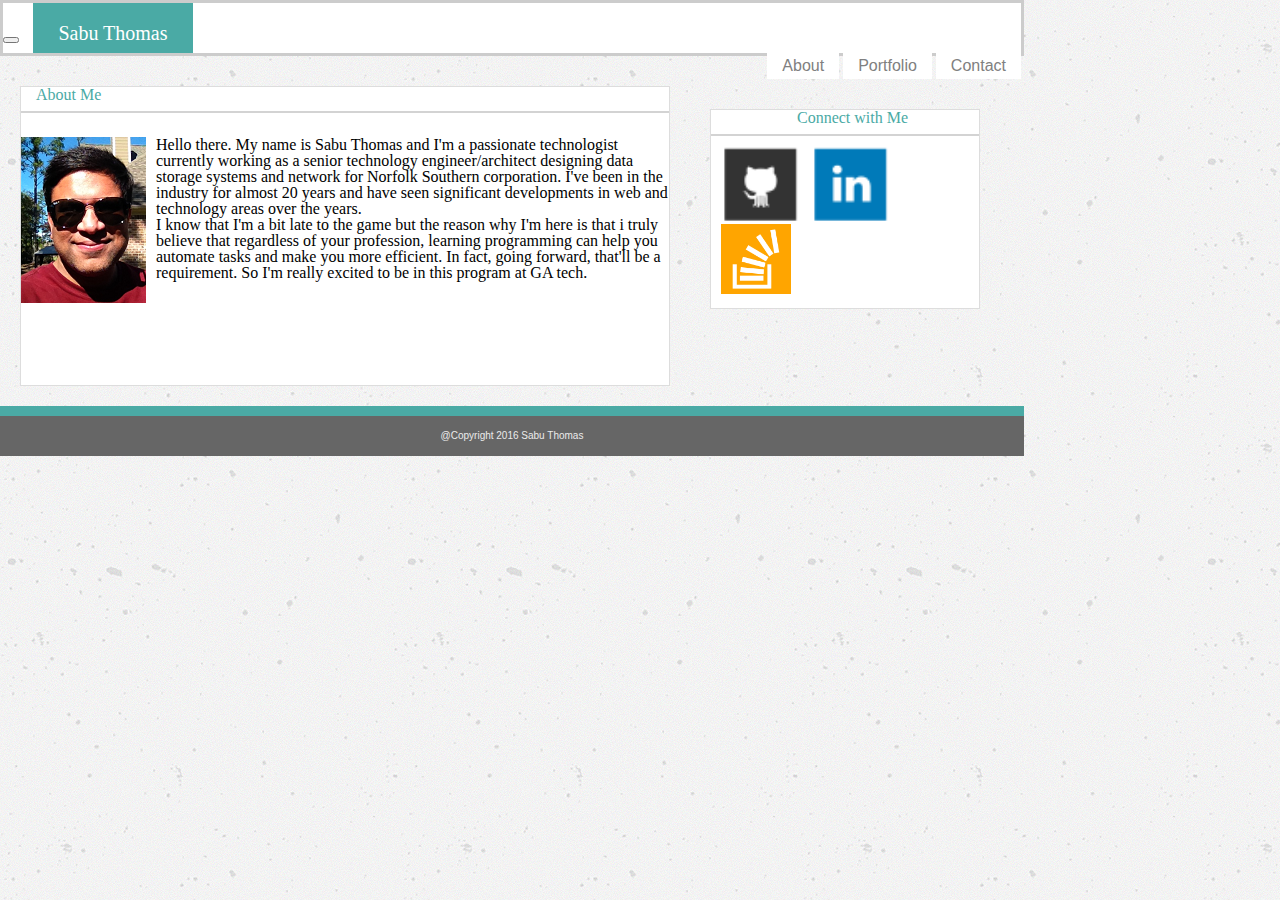
<file: index.html>
<!DOCTYPE html>
<html lang="en">
<head>
    <meta charset="UTF-8">
    <meta name="viewport" content="width=device-width, initial-scale=1.0">
    <meta http-equiv="X-UA-Compatible" content="ie=edge">
    <link rel="stylesheet" href="assets/css/reset.css">
    <link rel="stylesheet" href="assets/css/style.css">
    <!--<link rel="stylesheet" href="assets/css/reset.css"> -->
    <title>Thomsaab portfolio</title>
</head>
<div class="container">
<body>
    <header>
            <nav class="navbar navbar-default">
                    <div class="container-fluid">
                      <div class="navbar-header">
                            <button type="button" class="navbar-toggle" data-toggle="collapse">
                       <span class="icon-bar"></span>
                          <span class="icon-bar"></span>
                          <span class="icon-bar"></span>                  
                        </button>
                        <a class="navbar-brand" href="#"><h1>Sabu Thomas</h1></a>
                      </div>
                      <div class="collapse navbar-collapse">
                        <ul class="nav navbar-nav pull-right">
                          <li><a href="#">About</a></li>
                          <li><a href="#">Portfolio</a></li>
                          <li><a href="#">Contact</a></li>
                        </ul>
                      </div>
                    </div>
                  </nav>
    </header>
    
    <div class="row">
        <div class="col1">
                <h2>About Me</h2>
                <hr color="lightgrey">
                <br>
            <img src="assets/images/st_img.png" alt="st_pic">
            <p class="aboutme">Hello there. My name is Sabu Thomas and I'm a passionate technologist currently working as a senior technology engineer/architect designing data storage systems and network for Norfolk Southern corporation. I've been in the industry for almost 20 years and have seen significant developments in web and technology areas over the years.</p>
            <p> I know that I'm a bit late to the game but the reason why I'm here is that i truly believe that regardless of your profession, learning programming can help you automate tasks and make you more efficient. In fact, going forward, that'll be a requirement. So I'm really excited to be in this program at GA tech.
            </p>
        </div>
        <div class="col2">
            <h2>Connect with Me</h2>
            <hr color="lightgrey">
            <section id="img1">
                <img src="assets/images/github_img.png" alt="git_pic" height="80px" width="80px">
            </section>
            <section id="img2">
                    <img src="assets/images/linkedin_img.png" alt="link_pic" height="80px" width="80px">
                </section>
                <section id="img3">
                        <img src="assets/images/stacko_img.png" alt="stack_pic" height="70px" width="70px">
                    </section>
        </div>

    </div>
   
  <!--- Commented out /* <li><strong>Email:</strong> <a href="#">someplace@gmail.com</a></li>
    <li><strong>Github:</strong> <a href="#">sampleName</a></li>
    <li><strong>Portfolio:</strong> <a href="#">coming soon</a></li> -->
    


</body>
<footer>@Copyright 2016 Sabu Thomas</footer>
</div>
</html>
</file>
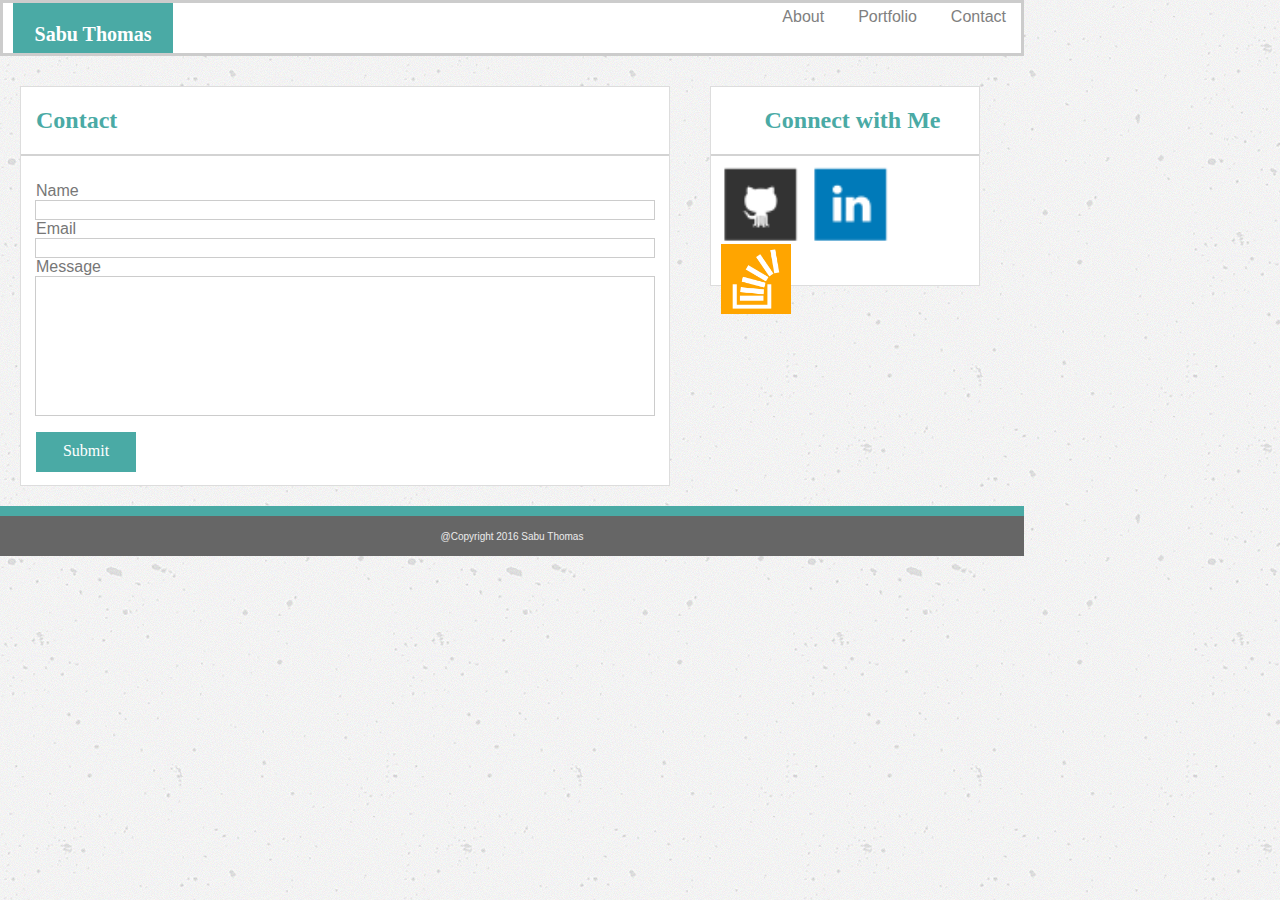
<file: contact.html>
<!DOCTYPE html>
<html lang="en">
<head>
    <meta charset="UTF-8">
    <meta name="viewport" content="width=device-width, initial-scale=1.0">
    <meta http-equiv="X-UA-Compatible" content="ie=edge">
    <link rel="stylesheet" href="assets/css/style.css">
    <!--<link rel="stylesheet" href="assets/css/reset.css"> -->
    <title>Thomsaab portfolio</title>
</head>
<div class="container">
<body>
    <header>
        <nav>
            <h1>Sabu Thomas</h1>
        <ul>
            <li><a href="#">About</a></li>
            <li><a href="#">Portfolio</a></li>
            <li><a href="#">Contact</a></li>
        </ul>
        </nav>
    </header>
    
    <div class="row">
        <div class="col5">
                <h2>Contact</h2>
                <hr color="lightgrey">
                <br>
                <p id="name">Name</p>
                <div class="namebox">  
                </div>
                <p id="email">Email</p>
                <div class="emailbox">      
                    </div>
                    <p id="message">Message</p>
                    <div class="messagebox">    
                        </div>
                        <div class="submitbox">
                            <p id="submit">Submit</p>    
                            </div>
        </div>
        <div class="col6">
            <h2>Connect with Me</h2>
            <hr color="lightgrey">
            <section id="img1">
                <img src="assets/images/github_img.png" alt="git_pic" height="80px" width="80px">
            </section>
            <section id="img2">
                    <img src="assets/images/linkedin_img.png" alt="link_pic" height="80px" width="80px">
                </section>
                <section id="img3">
                        <img src="assets/images/stacko_img.png" alt="stack_pic" height="70px" width="70px">
                    </section>
        </div>

    </div>
   
  <!--- Commented out /* <li><strong>Email:</strong> <a href="#">someplace@gmail.com</a></li>
    <li><strong>Github:</strong> <a href="#">sampleName</a></li>
    <li><strong>Portfolio:</strong> <a href="#">coming soon</a></li> -->
    


</body>
<footer>@Copyright 2016 Sabu Thomas</footer>
</div>
</html>
</file>
<file: assets/css/style.css>
* {
    box-sizing: border-box;
  }
body {
    background-image: url("../images/concrete-texture.png");
    margin: 0 auto;
    border-bottom-color: 10px solid #4aaaa5;
}



header {
    background: #ffffff;
    border: 3px solid #cccccc;
}

header h1 {

    font-family: 'Georgia', Times, Times New Roman, serif;
    background: #4aaaa5;
    width: 160px;
    height: 50px;
    margin: 0 auto;
    margin-left: 10px;
    text-align: center;
    font-size: 20px;
    color: white;
    display: inline-block;
    padding-top: 20px;
}

h2 {
    color: #4aaaa5;
    padding-left: 15px;
}
nav ul {
    margin: 0 auto;
    display: inline-block;
    float: right;
}
nav ul li {
    background: #ffffff;
    color: black;
    display: inline-block;
    list-style-type: none;
    padding: 5px 15px;
    font-family: 'Arial', 'Helvetica Neue', Helvetica, sans-serif;
}

nav ul li a {
    color: gray;
    text-decoration: none;
}

.container {
    width: 1024px;
}

/* col1 and col2 used for index.html */
.col1 {
    font-family: 'Georgia', Times, Times New Roman, serif;
    background: #ffffff;
    width: 650px;
    float: left;
    padding: 10px auto;
    margin: 20px;
    height: 300px;
    text-align: left;
    margin-top: 30px;
    border: 1px solid #dddddd;
}
#aboutme {
    margin: 0 auto;
    text-align: left;
    padding: 10px auto;
    padding-right: 10px;
    font-family: 'Arial', 'Helvetica Neue', Helvetica, sans-serif;
    color: #777777;
    
}

.col2 {
    font-family: 'Georgia', Times, Times New Roman, serif;
    background: #ffffff;
    width: 270px;
    float: left;
    margin: 20px;
    height: 200px;
    text-align: center;
    margin-top: 30px;
    border: 1px solid #dddddd;
}

/* col3 and col4 used for portfolio.html */
.col3 {
    font-family: 'Georgia', Times, Times New Roman, serif;
    background: #ffffff;
    width: 650px;
    float: left;
    padding: 10px auto;
    margin: 20px;
    height: 600px;
    text-align: left;
    margin-top: 30px;
    border: 1px solid #dddddd;
}

.col4 {
    font-family: 'Georgia', Times, Times New Roman, serif;
    background: #ffffff;
    width: 270px;
    float: left;
    margin: 20px;
    height: 200px;
    text-align: center;
    margin-top: 30px;
    border: 1px solid #dddddd;
}
/* col5 and col6 used for contact.html */
.col5 {
    font-family: 'Georgia', Times, Times New Roman, serif;
    background: #ffffff;
    width: 650px;
    float: left;
    padding: 10px auto;
    margin: 20px;
    height: 400px;
    text-align: left;
    margin-top: 30px;
    border: 1px solid #dddddd;
}

.col6 {
    font-family: 'Georgia', Times, Times New Roman, serif;
    background: #ffffff;
    width: 270px;
    float: left;
    margin: 20px;
    height: 200px;
    text-align: center;
    margin-top: 30px;
    border: 1px solid #dddddd;
}


div img {
    float: left;
    margin: 0 auto;
    margin-right: 10px;
}

#img1 {
    margin: 0 auto;
    padding-left: 10px;
}
#img2 {
    margin: 0 auto;
    padding-left: 10px;
}
#img3 {
    margin: 0 auto;
    padding-left: 10px;
    padding-top: 5px;
}


#port1 {
    padding-left: 10px;
}
#port2 {
    padding-left: 10px;   
}
#port3{
    padding-left: 10px;
}
#port4 {
    padding-left: 10px;
}
#port5 {
    padding-left: 10px;
}

footer{
    font-family: 'Arial', 'Helvetica Neue', Helvetica, sans-serif;
    font-size: 10px;
    height: 50px;
    background: #666666;
    text-align: center;
    color: #ebebeb;
    padding-top: 15px;
    border-top: 10px solid #4aaaa5;
    clear: both;
}
.namebox {
    margin: 0 auto;
    width: 620px;
    height: 20px;
    border: 1px solid #cccccc;
}
.emailbox {
    margin: 0 auto;
    width: 620px;
    height: 20px;
    border: 1px solid #cccccc;
}
.messagebox {
    margin: 0 auto;
    width: 620px;
    height: 140px;
    border: 1px solid #cccccc;
}
.submitbox {
    background: #4aaaa5;
    width: 100px;
    height: 40px;
    margin-left: 15px;
}
#name {
    margin: 0 auto;
    padding-left: 15px;
    font-family: 'Arial', 'Helvetica Neue', Helvetica, sans-serif;
    color: #777777;
}
#email {
    margin: 0 auto;
    padding-left: 15px;
    font-family: 'Arial', 'Helvetica Neue', Helvetica, sans-serif;
    color: #777777;
}
#message {
    margin: 0 auto;
    padding-left: 15px;
    font-family: 'Arial', 'Helvetica Neue', Helvetica, sans-serif;
    color: #777777;
}
#submit {
    color:  #ffffff;
    text-align: center;
    padding-top:10px;


}

/*
  These rules take effect when the browser's width
  is either 768px or less.
*/
@media only screen and (max-width: 768px) {
    body {
        background-image: url("../images/concrete-texture.png");
        border-bottom-color: 10px solid #4aaaa5;
    }
    .container {
        width: 600px;
        overflow: auto;
    }
    .col1 {
        width: 100%;
    
      }
      .col2 {
        width: 100%;
   
      }
      .col3 {
        width: 100%;
   
      }
      .col4 {
        width: 100%;
    
      }
  }
</file>
